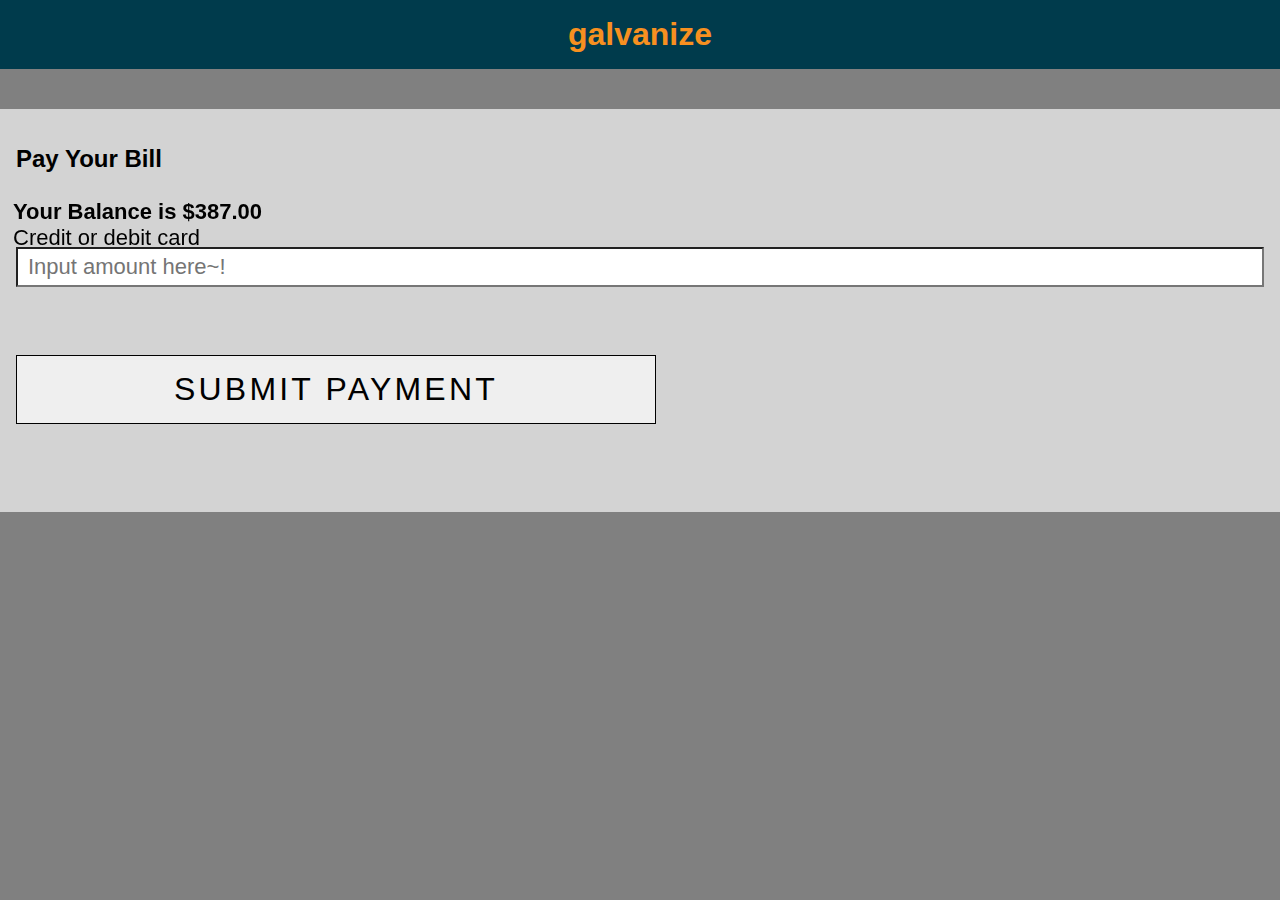
<file: drills/version-2/de-coupled/client/index.html>
<!DOCTYPE html>
<html>

<head>
  <link rel="stylesheet" href="style.css" />
</head>

<body>
  <header>
    <h1>galvanize</h1>
  </header>
  <main>
    <section>
      <h2 id="signup">Pay Your Bill</h2>
    </section>
    <form action="https://galv-stripe-drill.herokuapp.com/charge" method="POST" id="payment-form">
      <div class="form-row">
        <label for="card-element">
          <strong>Your Balance is <bold>$387.00</bold></strong><br>
      Credit or debit card
      </label>
        <br><br><br><input min="0" max="387" name="amount" id="amount" placeholder="Input amount here~!" type="number" class="req"></input><br><br>
        <div id="card-element">

        </div>

        <div id="card-errors" role="alert"></div>
      </div>
      <button class="button button-block">Submit Payment</button>
      <h1 class="messagething"></h1>
    </form>
    <script src="https://js.stripe.com/v3/"></script>
    <script src="./main.js"></script>
  </main>
</body>

</html>
</file>
<file: drills/version-2/de-coupled/client/style.css>
@import url("https://fonts.googleapis.com/css?family=Open+Sans");

* {
    box-sizing: border-box;
}

body {
    margin: 0;
    padding: 0;
    font-family: "Open Sans", sans-serif;
  background-color: grey;
}

header {
    background-color: #003B4C;
}

h1 {
    padding: 1rem;
    margin: 0;
    color: #F79020;
}

main {
    padding: 1rem;
      background-color: lightgrey;
}

.StripeElement {
  background-color: white;
  height: 40px;
  padding: 10px 12px;
  border-radius: 4px;
  border: 1px solid transparent;
  box-shadow: 0 1px 3px 0 #e6ebf1;
  -webkit-transition: box-shadow 150ms ease;
  transition: box-shadow 150ms ease;
}

.StripeElement--focus {
  box-shadow: 0 1px 3px 0 #cfd7df;
}

.StripeElement--invalid {
  border-color: #fa755a;
}

.StripeElement--webkit-autofill {
  background-color: #fefde5 !important;
}

@import "compass/css3";

$body-bg: #c1bdba;
$form-bg: #13232f;
$white: #ffffff;

$main: #1ab188;
$main-light: lighten($main,5%);
$main-dark: darken($main,5%);

$gray-light: #a0b3b0;
$gray: #ddd;

$thin: 300;
$normal: 400;
$bold: 600;
$br: 4px;

*, *:before, *:after {
  box-sizing: border-box;
}

html {
	overflow-y: scroll;
}

body {
  background:$body-bg;
  font-family: 'Titillium Web', sans-serif;
}

a {
  text-decoration:none;
  color:$main;
  transition:.5s ease;
  &:hover {
    color:$main-dark;
  }
}

.form {
  background:rgba($form-bg,.9);
  padding: 40px;
  max-width:600px;
  margin:40px auto;
  border-radius:$br;
  box-shadow:0 4px 10px 4px rgba($form-bg,.3);
}

.tab-group {
  list-style:none;
  padding:0;
  margin:0 0 40px 0;
  &:after {
    content: "";
    display: table;
    clear: both;
  }
  li a {
    display:block;
    text-decoration:none;
    padding:15px;
    background:rgba($gray-light,.25);
    color:$gray-light;
    font-size:20px;
    float:left;
    width:50%;
    text-align:center;
    cursor:pointer;
    transition:.5s ease;
    &:hover {
      background:$main-dark;
      color:$white;
    }
  }
  .active a {
    background:$main;
    color:$white;
  }
}

.tab-content > div:last-child {
  display:none;
}


h1 {
  text-align:center;
  color:$white;
  font-weight:$thin;
  margin:0 0 40px;
}

label {
  position:absolute;
  transform:translateY(6px);
  left:13px;
  color:rgba($white,.5);
  transition:all 0.25s ease;
  -webkit-backface-visibility: hidden;
  pointer-events: none;
  font-size:22px;
  .req {
  	margin:2px;
  	color:$main;
  }
}

label.active {
  transform:translateY(50px);
  left:2px;
  font-size:14px;
  .req {
    opacity:0;
  }
}

label.highlight {
	color:$white;
}

input, textarea {
  background-color: white;
  font-size:22px;
  display:block;
  width:100%;
  height:100%;
  padding:5px 10px;
  background:none;
  background-image:none;
  border:1px solid $gray-light;
  color:$white;
  border-radius:0;
  transition:border-color .25s ease, box-shadow .25s ease;
  &:focus {
		outline:0;
		border-color:$main;
  }
}

textarea {
  border:2px solid $gray-light;
  resize: vertical;
}
input {
    background-color: white;
}
.field-wrap {
  position:relative;
  margin-bottom:40px;
}

.top-row {
  &:after {
    content: "";
    display: table;
    clear: both;
  }

  > div {
    float:left;
    width:48%;
    margin-right:4%;
    &:last-child {
      margin:0;
    }
  }
}

.button {
  margin-top: 2rem;
  border:1px solid black;
  outline:none;
  border-radius:0;
  padding:15px 0;
  font-size:2rem;
  font-weight:$bold;
  text-transform:uppercase;
  letter-spacing:.1em;
  background:$main;
  color:$white;
  transition:all.5s ease;
  -webkit-appearance: none;
  &:hover, &:focus {
    background:$main-dark;
  }
}

.button-block {
  display:block;
  width:40rem;
}

.forgot {
  margin-top:-20px;
  text-align:right;
}
</file>
